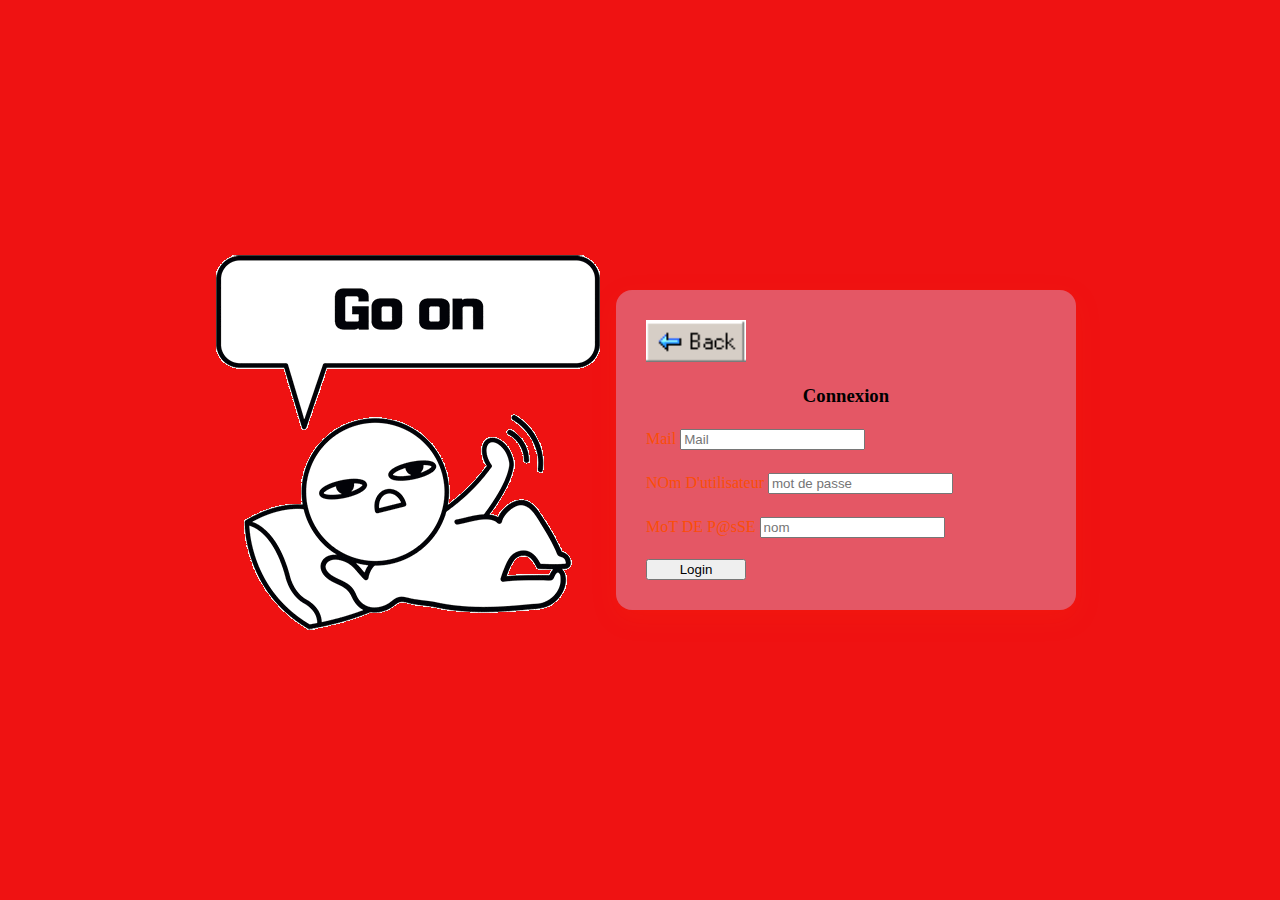
<file: movaisite.html>
<!DOCTYPE html>
<html lang="en">
<head>
    <meta charset="UTF-8">
    <meta http-equiv="X-UA-Compatible" content="IE=edge">
    <meta name="viewport" content="width=device-width, initial-scale=1.0">
    <title>Document</title>
    <link rel="preconnect" href="https://fonts.googleapis.com">
    <link rel="preconnect" href="https://fonts.gstatic.com" crossorigin>
    
    <link href="https://fonts.googleapis.com/css2?family=Montserrat&display=swap" rel="stylesheet">

    <link rel="stylesheet" href="https://cdn.jsdelivr.net/npm/bootstrap@5.2.2/dist/css/bootstrap.min.css" integrity="sha384-Zenh87qX5JnK2Jl0vWa8Ck2rdkQ2Bzep5IDxbcnCeuOxjzrPF/et3URy9Bv1WTRi" crossorigin="anonymous">
 <link rel="stylesheet" type="text/css" href="style.css">
</head>
<body>
    <table>
  <tr>   <td> <img src="a.gif" alt=""></td>

    <td><div class="custom-form">
        <a href="movaisite.html"><img src="back.gif" alt="" width="100"></a>
        <h3>Connexion</h3>
        <div class="form-group">
            <span>Mail</span>
            <input type="text" class="form-control" placeholder="Mail" >
        </div>
       <div class="form-group">
        <span>NOm D'utilisateur</span>
        <input type="text" class="form-control" placeholder="mot de passe" >
       </div>
       <div class="form-group">
        <span>MoT DE P@sSE</span>
        <input type="password" class="form-control" placeholder="nom" >
    </div>

        <button id="button" class="btn btn-success ">Login</button>
    </div>
</td>
</tr>
</table>
    <script src="index.js"></script>
    
</body>
</html>
</file>
<file: style.css>
.custom-form{
    border-radius: 16px !important;
    width: 400px;
    height: auto;
    padding-top: 30px;
    padding-bottom: 30px;
    padding-left: 30px;
    padding-right: 30px;
    background-color:   #d7a1bd7c;
    box-shadow: rgba(255, 45, 3, 0.2) 0px 8px 24px;
}
.custom-form h3{
    text-align: center;
}
.custom-form span{
    font-size: 16p0x;
    line-height: 24px;
    color: #fb4d08;
    margin-bottom: 6px ;
    background-image: url("file:///C:/Users/msi/Desktop/movai%20site/123.jpg");
    
}

.form-group{
    margin-top: 20px;
}
.btn{
    margin: auto;
    margin-top: 20px;
    width: 100px;
}

.no{
margin-left:230px ;
}

html{
    height: 100%;
    display: flex;
    justify-content: center;
    align-items: center;
    background-color: #ef1212;
    background-image: url("file:///C:/Users/msi/Desktop/movai%20site/1234.jpg");
    background-repeat: no-repeat;
    background-size: contain;
      }
body{
    background-color: transparent ;
    
}
</file>
